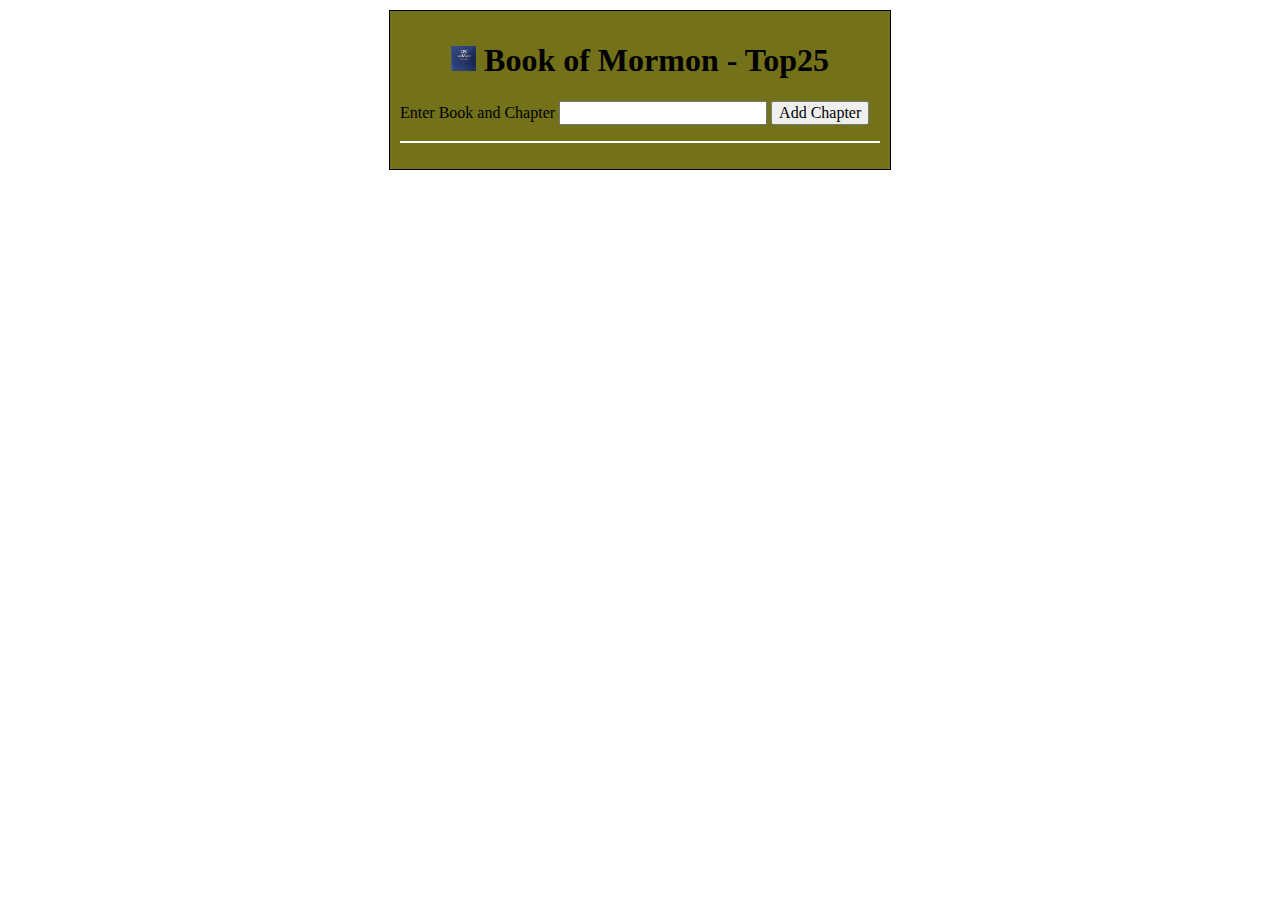
<file: bookofmormon/index.html>
<!-- events.html -->
<!DOCTYPE html>
<html lang="en">

<head>
    <meta charset="UTF-8" />
    <meta http-equiv="X-UA-Compatible" content="IE=edge" />
    <meta name="viewport" content="width=device-width, initial-scale=1.0" />
    <title>Book of Mormon</title>
    <link rel="shortcut icon" type="image/png" href="images/bom.jpg" />
    <meta name="description" content="A page to record favourite book of mormon scriptures">
    <link rel="stylesheet" href="style/normalize.css">
    <link rel="stylesheet" href="style/style.css">
    

</head>

<body id="content">
    <main>
        <section>
        <h1><img src="images/bom3.jpg" alt="BOM" width="25" height="25"> Book of Mormon - Top25</h1>
        <div>
            <label for="fav">Enter Book and Chapter</label>
            <input name="fav" id="fav" />
            <button id="submitFav">Add Chapter</button>
        </div>

        <ul id="favList"></ul>
    </section>
    </main>

    <script src="script/script.js"></script>
</body>

</html>
</file>
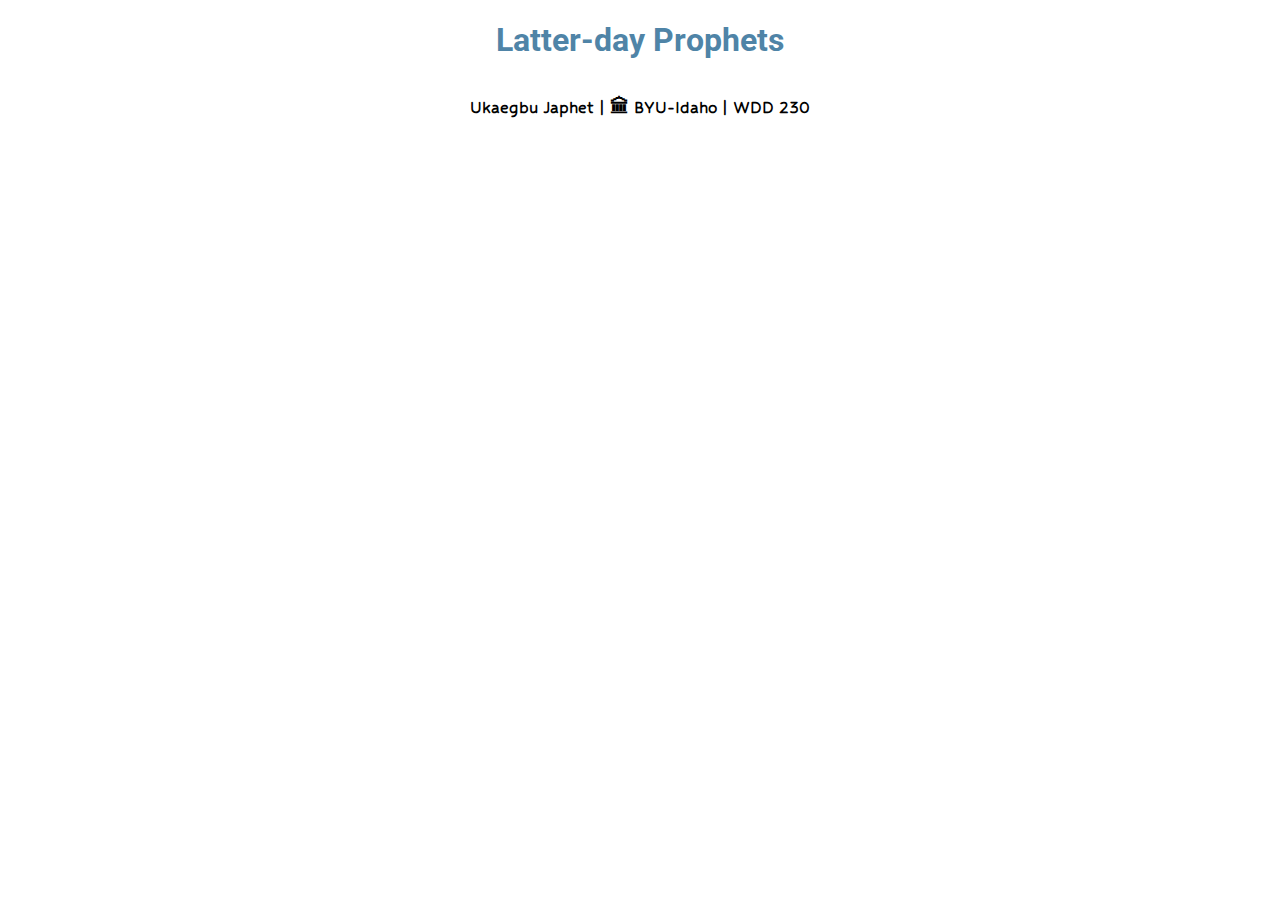
<file: lesson09/index.html>
<!DOCTYPE html>
<html lang="en">
  <head>
    <meta charset="UTF-8" />
    <meta http-equiv="X-UA-Compatible" content="IE=edge" />
    <meta name="viewport" content="width=device-width, initial-scale=1.0" />
    <title>Latter-day Prophets</title>
    <meta name="description" content="A page that fetches latter-day Prophets remotely">
    <link rel="stylesheet" href="prophets.css">
</head>
  <body>
    <header>
      <h1>Latter-day Prophets</h1>
    </header>
    <main>
      <div class="cards"></div>
    </main>
    <footer>Ukaegbu Japhet | 🏛 BYU-Idaho | WDD 230</footer>

    <script src="prophets.js"></script>
  </body>
</html>
</file>
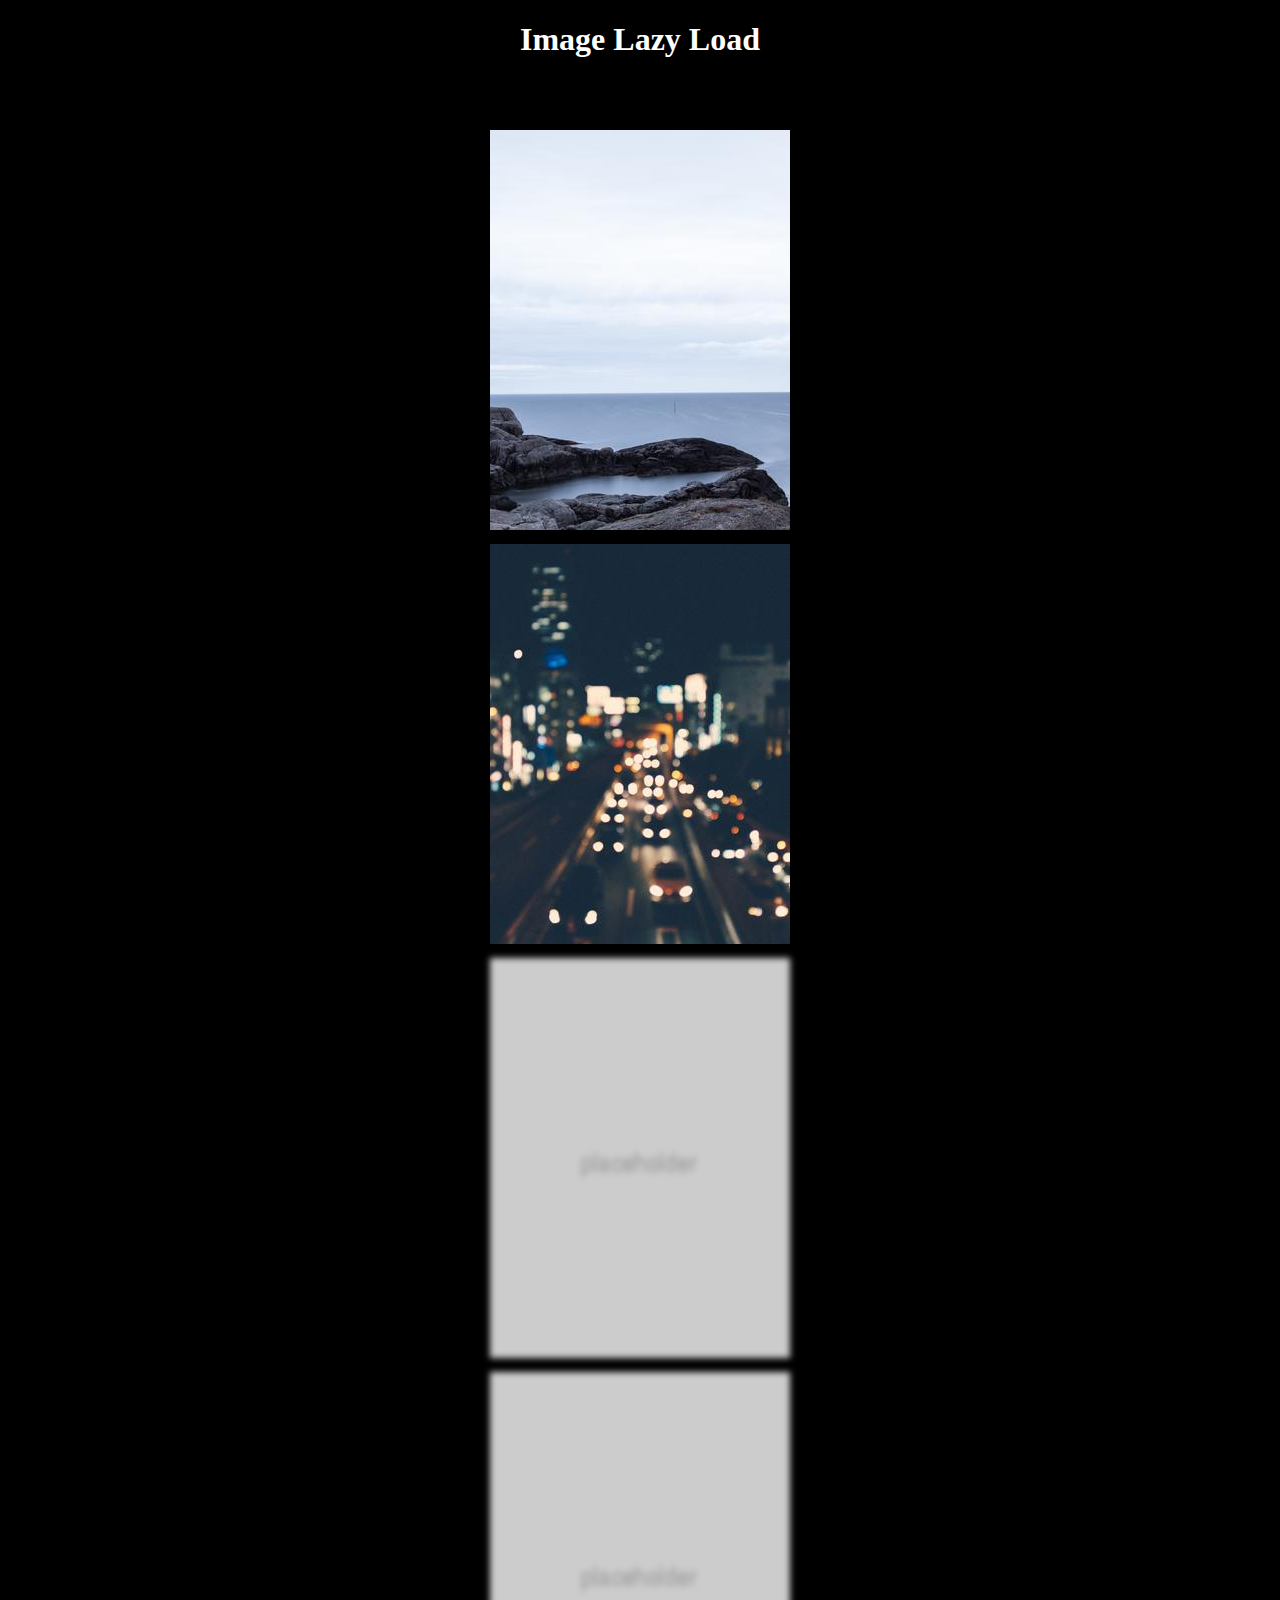
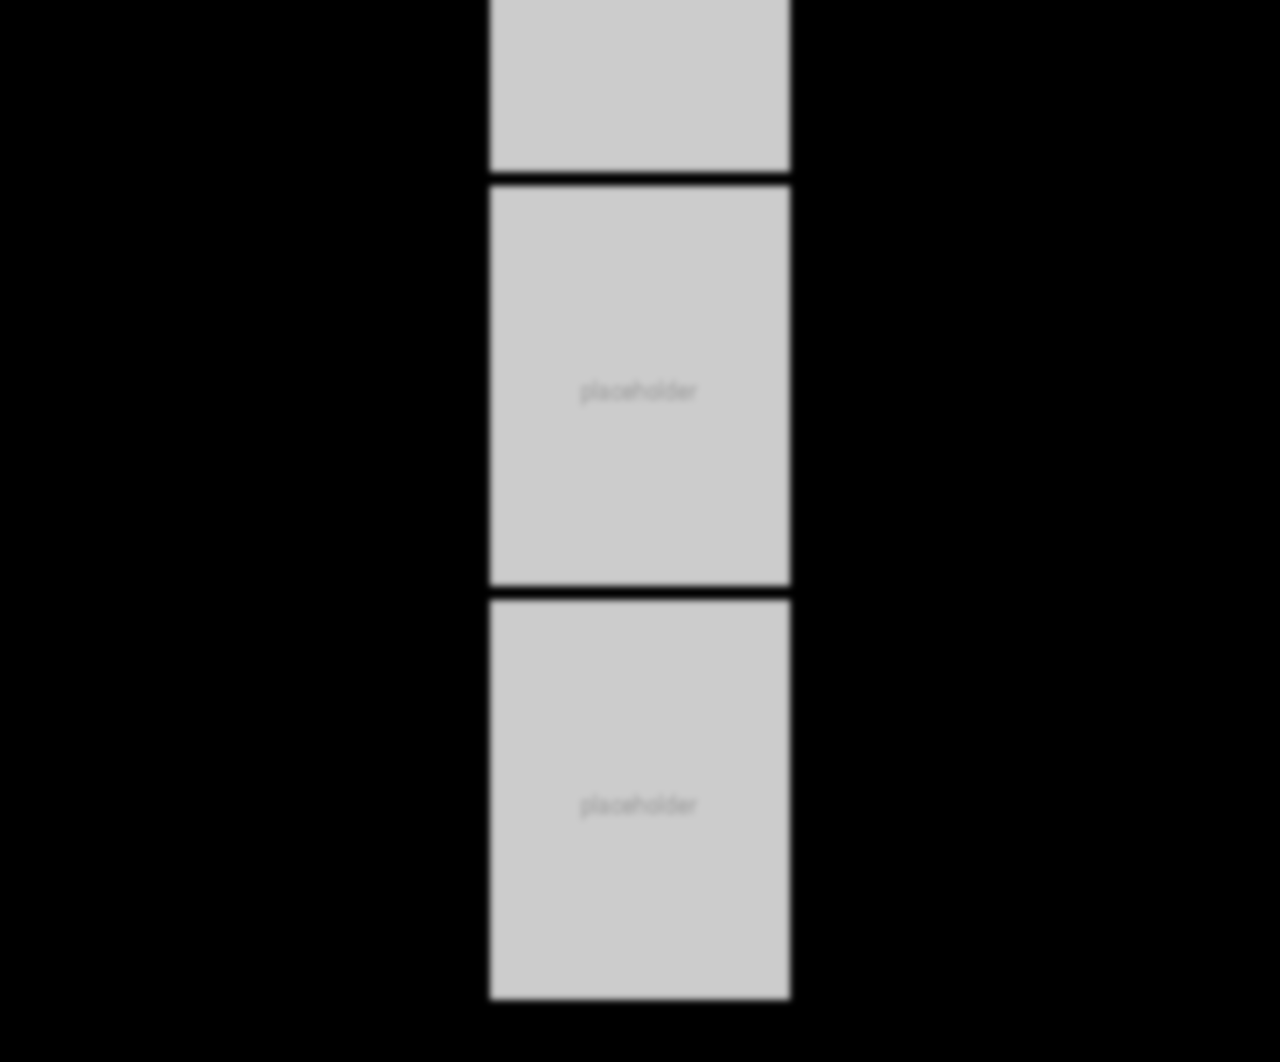
<file: lesson-7/lazyload.html>
<!DOCTYPE html>
<html lang="en">

<head>
    <meta charset="UTF-8">
    <meta http-equiv="X-UA-Compatible" content="IE=edge">
    <meta name="viewport" content="width=device-width, initial-scale=1.0">
    <title>Lazy Load</title>
    <link rel="stylesheet" href="css/main.css">
</head>

<body>

    <h1>Image Lazy Load</h1>

    <section id="main">
        <picture>
            <img src="images/placeholder.png" alt="sea image" data-src="images/sea.jpg">
        </picture>
        <picture>
            <img src="images/placeholder.png" alt="city image" data-src="images/city.jpg">
        </picture>
        <picture>
            <img src="images/placeholder.png" alt="desert image" data-src="images/desert.jpg">
        </picture>
        <picture>
            <img src="images/placeholder.png" alt="mountain image" data-src="images/mountain.jpg">
        </picture>
        <picture>
            <img src="images/placeholder.png" alt="trees image" data-src="images/trees.jpg">
        </picture>
        <picture>
            <img src="images/placeholder.png" alt="lake image" data-src="images/lake.jpg">
        </picture>

    </section>

    <script src="script/script.js" defer></script>
</body>

</html>
</file>
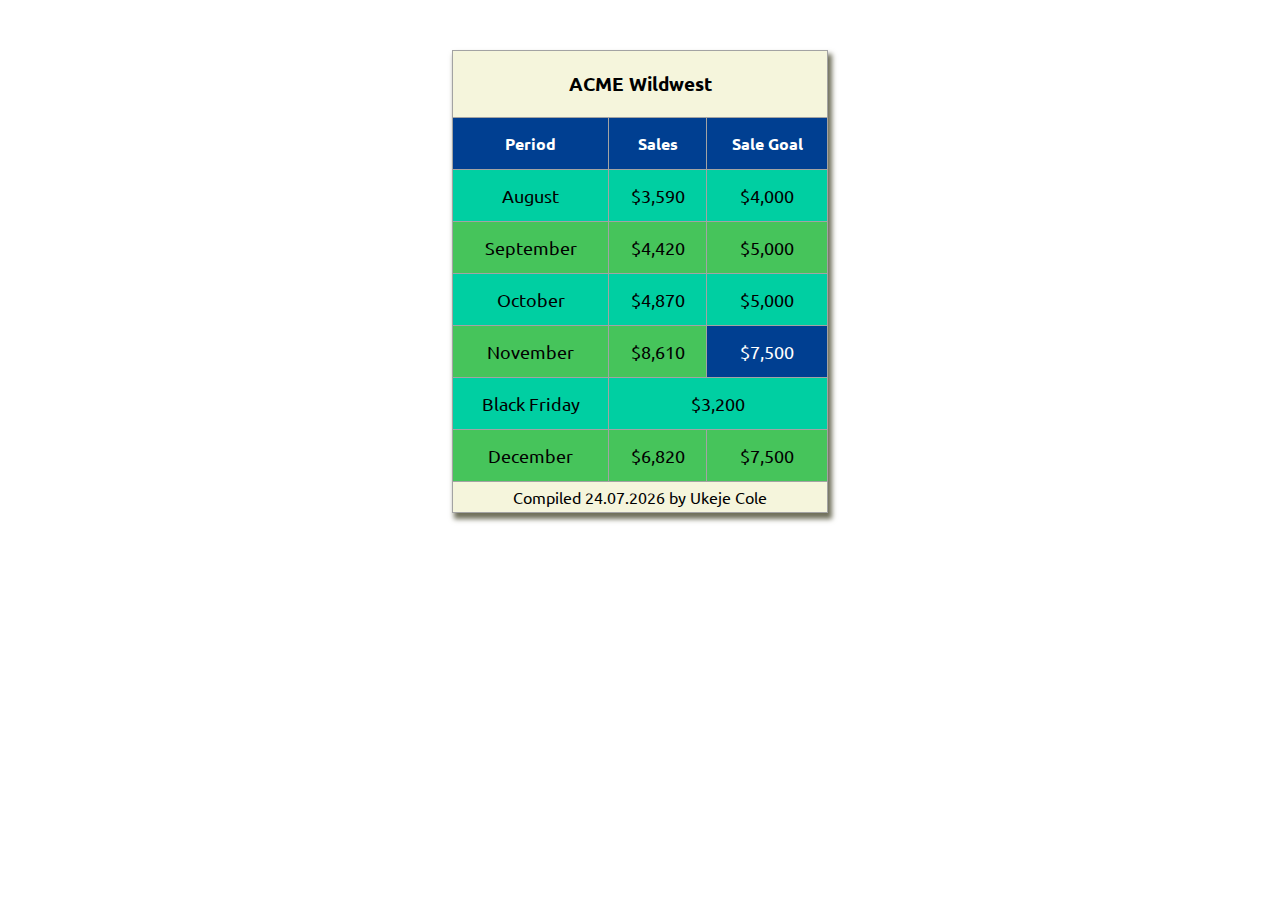
<file: lesson08/tablebuild.html>
<!DOCTYPE html>
<html lang="en">

<head>
    <meta charset="UTF-8">
    <meta http-equiv="X-UA-Compatible" content="IE=edge">
    <meta name="viewport" content="width=device-width, initial-scale=1.0">
    <title>ACME Wildwest Table</title>
    <link rel="stylesheet" href="styles/base.css">
    <link rel="stylesheet" href="styles/medium.css">


</head>

<body>
    <div id="content">
        <!-- Page content -->

        <table>
            <thead>
                <tr>
                    <th colspan="3">ACME Wildwest</th>
                </tr>
            </thead>
            <tbody>
                <tr>
                    <th>Period</th>
                    <th>Sales</th>
                    <th>Sale Goal</th>
                </tr>
                <tr>
                    <td>August</td>
                    <td>$3,590</td>
                    <td>$4,000</td>
                </tr>
                <tr>
                    <td>September</td>
                    <td>$4,420</td>
                    <td>$5,000</td>
                </tr>
                <tr>
                    <td>October</td>
                    <td>$4,870</td>
                    <td>$5,000</td>
                </tr>
                <tr>
                    <td>November</td>
                    <td>$8,610</td>
                    <td class="special">$7,500</td>
                </tr>
                <tr>
                    <td>Black Friday</td>
                    <td colspan="2">$3,200</td>

                </tr>
                <tr>
                    <td>December</td>
                    <td>$6,820</td>
                    <td>$7,500</td>
                </tr>


            </tbody>

            <tfoot>
                <tr>
                    <td class="date" colspan="3"></td>
                </tr>
            </tfoot>
        </table>
    </div>
    <script src="scripts/script.js">
    </script>
</body>

</html>
</file>
<file: bookofmormon/style/style.css>
#content {
    margin: 10px auto;
    max-width: 500px;
    border: 1px solid;
}

#content section,
span {
    background-color:rgba(100, 98, 0, 0.9);
    padding: 10px;
}

h1 {
    text-align: center;
}

div {
    width: 500px;
}

#favList>li {
    display: flex;
    justify-content: space-between;
    align-items: center;
    padding: 0.5em;
}

#favList {
    padding: 0;
    border: 1px solid white;
}

#favList p {
    margin: 0;
}

#favList span {
    cursor: pointer;
}
</file>
<file: lesson09/prophets.css>
@import url('https://fonts.googleapis.com/css2?family=Hubballi&family=Roboto:wght@600&display=swap');

h1 {
  text-align: center;
  color: rgb(79, 132, 167);
  font-family: 'Roboto', sans-serif;

}

main {
  max-width: 1380px;
  margin: 0 auto;
  text-align: center;
  margin-bottom: 15px;
}

.cards {
  display: grid;
  grid-template-columns: repeat(auto-fit, minmax(320px, 1fr));
  grid-gap: 2px;
}

img {
  margin-top: 15px;
  width: 100%;
  box-shadow: 1px 1px 15px 4px rgb(0, 0, 0);
}

.card {
  padding: 10px 65px;
  background-color: rgb(79, 132, 167);
  border-radius: 3px;
  border: 2px solid rgb(156, 156, 156);
}
p {
  font-size: 1.1rem;
  font-family: 'Hubballi', cursive;
  font-weight: 700;
}
h2 {
  font-size: 1.5rem;
  color: rgb(0, 247, 255);
  font-family: 'Roboto', sans-serif;
}

footer {
    font-size: 1.2rem;
    font-family: 'Hubballi', cursive;
    font-weight: 700;
    text-align: center;
  }


  @media screen and (min-width:1020px) {

    p {
        font-size: 1rem;}

    h2 {
        font-size: 1.6rem;}

    .card {
        padding: 10px 45px;}
            
      
}
</file>
<file: lesson-7/css/main.css>
body {
    background-color: rgb(0, 0, 0);
}

h1 {
    text-align: center;
    color: white;
}

#main {
    margin: 0 auto;
    display: grid;
    grid-template-columns: 1fr;
    justify-items: center;
    grid-gap: 10px;
    padding: 50px 0;
}

picture img[data-src] {
    filter: blur(0.2em);
}

picture img {
    filter: blur(0em);
    transition: filter 0.5s;
}
</file>
<file: lesson08/styles/base.css>
@import url('https://fonts.googleapis.com/css2?family=Ubuntu:display=swap');
td,
th {
    font-family: "ubuntu", sans-serif;
}

td {
    font-size: 0.8rem;
    border: 1px solid black;
}

td {
    color: black;
    text-align: center;
    border: 1px solid rgb(163, 163, 163);
    padding: 15px 10px;
}

#content {
    max-width: 90%;
    margin: 50px auto;
    display: grid;
    justify-content: center;
}

table {
    margin: 0 auto;
    box-shadow: 3px 5px 5px 1px rgb(112, 112, 91);
    background-color: beige;
    border-collapse: collapse;
}

thead th {
    text-align: center;
    color: black;
    padding: 15px 0;
    font-weight: 750;
}

tbody tr th {
    padding: 15px 10px;
    background-color: rgb(0, 63, 145);
    color: white;
}

tr th {
    border: 1px solid rgb(163, 163, 163);
}

tr:nth-child(even) {
    background-color: rgb(0, 207, 162);
}

tbody tr:nth-child(odd) {
    background-color: rgb(70, 196, 91);
}

td.special {
    background-color: rgb(0, 63, 145);
    color: white;
}

tfoot td {
    font-size: 0.7rem;
    padding: 8px 30px;
}
</file>
<file: lesson08/styles/medium.css>
@media only screen and (min-width: 600px) {
    td {
        font-size: 1.1rem;
    }
    td {
        padding: 15px 10px;
    }
    thead th {
        padding: 20px 15px;
        font-size: 1.2rem;
        font-weight: 750;
    }
    tbody tr th {
        padding: 15px 10px;
    }
    tfoot td {
        font-size: 1rem;
        padding: 5px 60px;
    }
}
</file>
